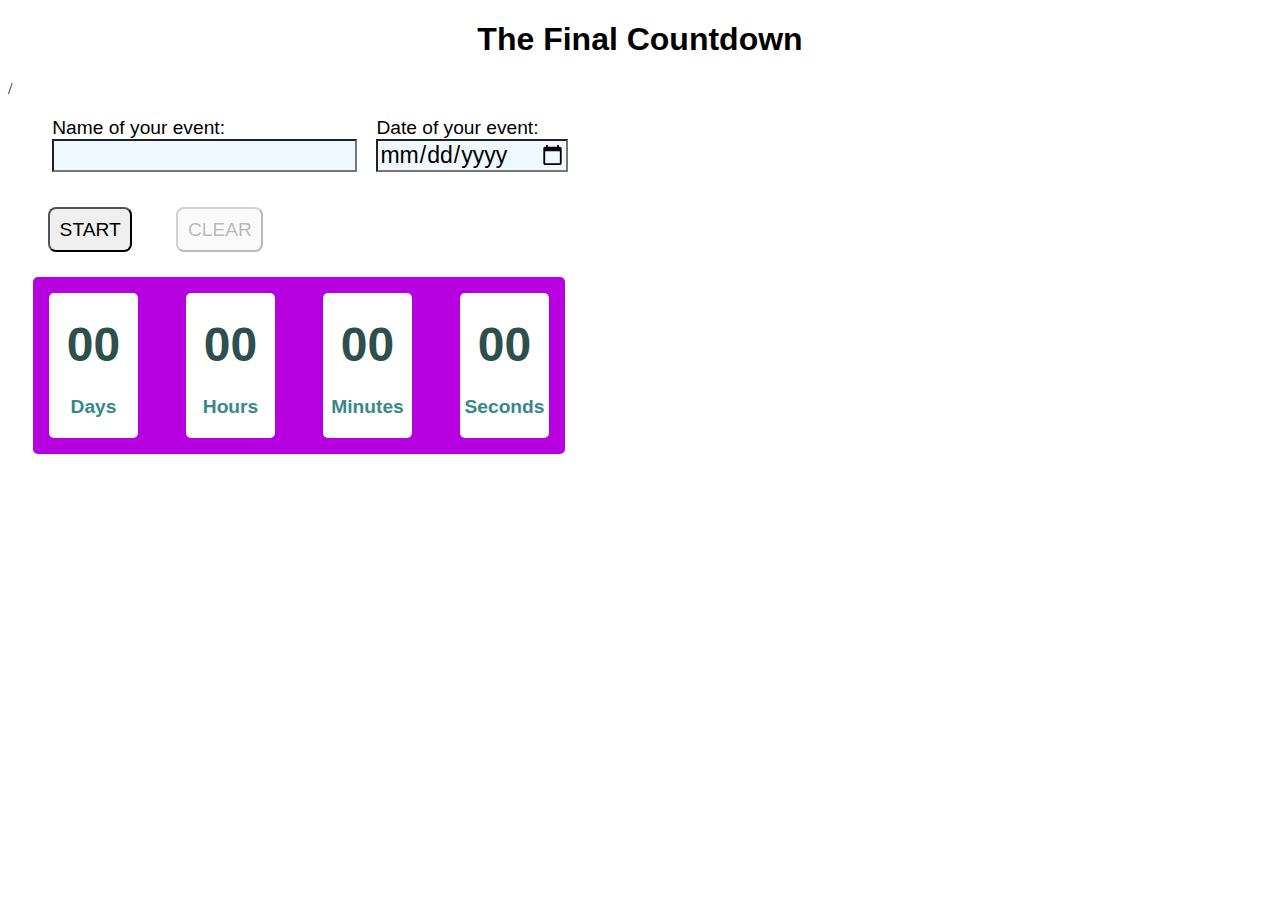
<file: index.html>
<!DOCTYPE html>
<html lang="en">
    <head>
        <meta charset="utf-8" />
        <title>The Final Countdown</title>
        <link rel="stylesheet" href="src/styles.css" />
    </head>
    <body onload="setMinTomorrow()">
        <h1 id="countdownHead">The Final Countdown</h1>
/
        <!-- user input for countdown -->
        <div class="userCountdownInput">
            <label>Name of your event: <input type="text" id="eventName" required></label>
            <label>Date of your event: <input type="date" id="eventDate" required></label>
        </div>
        <p></p>
        <div>
        <!-- <div class="userCountdownInput"> -->
                <button class="button button:hover" id="startBtn">START</button>
                <button class="button button:hover" id="clearBtn">CLEAR</button>
        </div>


        <p id="demo"></p>

        <!-- countdown widget -->
        <div class="until" id="center">
            <div class="until-component">
                <div class="until-numeric" id="until-numeric-days">00</div>
                <div class="until-unit">Days</div>
            </div>
            <div class="until-component">
                <div class="until-numeric" id="until-numeric-hours">00</div>
                <div class="until-unit">Hours</div>
            </div>
            <div class="until-component">
                <div class="until-numeric" id="until-numeric-minutes">00</div>
                <div class="until-unit">Minutes</div>
            </div>
            <div class="until-component">
                <div class="until-numeric" id="until-numeric-seconds">00</div>
                <div class="until-unit">Seconds</div>
            </div>
        </div>

        <p id="eventNameCountdownMessage"></p>

        <script src="src/app.js"></script>
    </body>
</html>
</file>
<file: src/styles.css>
h1 {
    text-align: center;
    font-family: sans-serif;
}

/* #center {
    margin: auto;
} */

.userCountdownInput {
    margin-left: 25px;
    max-width: 500px;
    display: grid;
    grid-template-columns: repeat(2, 1fr);
    gap: 1em;
    padding: 1em;
    /* background: #dfa7009f; */
    /* border-radius: 5px;
    box-shadow: 0 0 5px, rgba(0, 0, 0, 0.3); */
    font-family: sans-serif;
    font-size: 1.2em;
}

input[type="text"] {
    background-color: aliceblue;
    font-family: sans-serif;
    font-size: 1.2em;
}

input[type="date"] {
    background-color: aliceblue;
    font-family: sans-serif;
    font-size: 1.2em;
}

.button {
    margin-left: 40px;
    gap: 1em;
    padding: 0.5em;
    border-radius: 8px;
    /* display: grid; */
    /* grid-template-columns: none; */
    font-family: sans-serif;
    font-size: 1.2em;
    transition-duration: 0.4s;
}

.button:hover {
    background-color: aqua;
    color: aliceblue;
}

/* alert/error */
#eventNameCountdownMessage {
    margin: 25px;
    font-family: sans-serif;
    font-size: 2em;
}

/* alert/error */
#demo {
    text-align: center;
    margin: 25px;
    font-family: sans-serif;
    font-size: 1em;
}

/* countdown widget */
.until {
    margin: 25px;
    max-width: 500px;
    display: grid;
    grid-template-columns: repeat(4, 1fr);
    gap: 3em;
    padding: 1em;
    background: #b600df;
    border-radius: 5px;
    box-shadow: 0 0 5px, rgba(0, 0, 0, 0.3);
    font-family: sans-serif;
}

.until-component {
    text-align: center;
    background: white;
    border-radius: 5px;
}

.until-numeric {
    color: darkslategrey;
    padding: 0.5em 0;
    font-size: 3em;
    font-weight: bold;
}

.until-unit {
    font-size: 1.2em;
    padding-bottom: 1em;
    font-weight: bold;
    color: rgb(55, 136, 138);
}

.until-event {
    grid-column: span 4;
    text-align: center;
    color: white;
    font-weight: bold;
}
</file>
